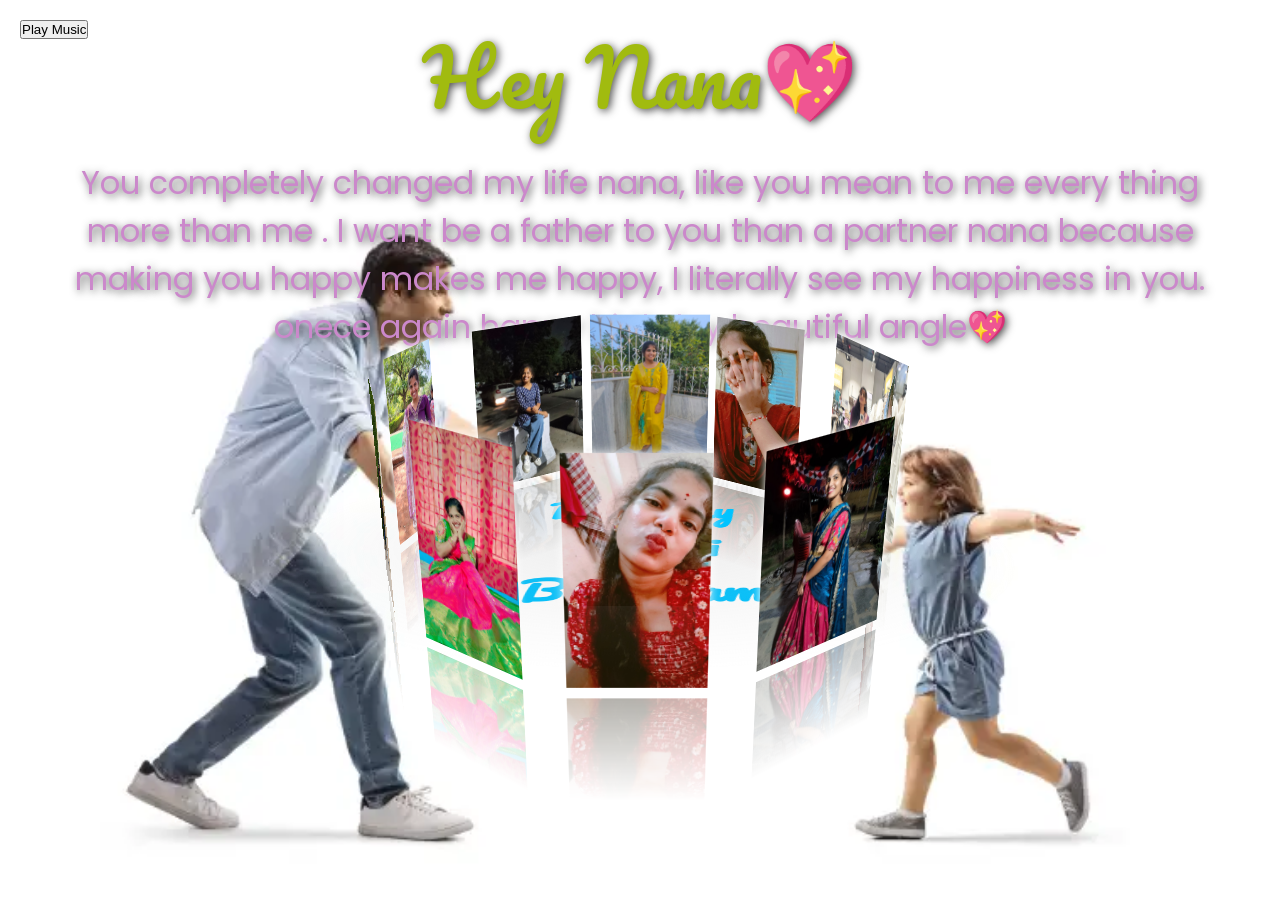
<file: index1.html>
<!DOCTYPE html>
<html lang="vi">
<head>
    <meta charset="UTF-8">
    <meta http-equiv="X-UA-Compatible" content="IE=edge">
    <meta name="viewport" content="width=device-width, initial-scale=1.0">
    <title>Uyên Nhi</title>
    <link rel="shortcut icon" href="./icon.png" type="image/x-icon">
    <link rel="stylesheet" href="main.css">
    <link rel="preconnect" href="https://fonts.googleapis.com">
    <link rel="preconnect" href="https://fonts.gstatic.com" crossorigin>
    <link href="https://fonts.googleapis.com/css2?family=Dancing+Script&display=swap" rel="stylesheet">
</head>
<body>
    <div class="text-overlay">
    <h2>Hey Nana💖</h2>
    <h3>You completely changed my life nana, like you mean to me every thing more than me . I want be a father to you than a partner nana because making you happy makes me happy, I literally see my happiness in you. onece again happy birthday beautiful angle💖</h3>
  </div>
    <div id="drag-container">
        <div id="spin-container">
            <img src="r1.jpeg" alt="">
            <img src="r2.jpeg" alt="">
            <img src="r3.jpeg" alt="">
            <img src="r4.jpeg" alt="">
            <img src="r5.jpeg" alt="">
            <img src="r6.jpeg" alt="">
            <img src="r7.jpeg" alt="">
            <img src="r8.jpeg" alt="">
            <img src="r9.jpeg" alt="">
            <img src="r10.jpeg" alt="">
            <p>Happy Birthday Swathi Bangaram</p>
        </div>
        <div id="ground"></div>
    </div>
    
    
    <div id="music-container"></div>
    <!-- <div id="canva">
        <canvas id="canvas"></canvas>
    </div> -->

   <!-- Add this button inside <body>, before your <audio> tag -->
<button id="playMusicBtn" style="position:fixed;top:20px;left:20px;z-index:999;">Play Music</button>

<audio id="myAudio">
    <source src="neekem.mp3" type="audio/mp3">
    <source src="neekem.ogg" type="audio/ogg">
</audio>

<script>
    // Play music when user clicks anywhere
    function playMusic() {
        var audio = document.getElementById("myAudio");
        audio.muted = false;
        audio.play();
        var btn = document.getElementById('playMusicBtn');
        if (btn) btn.style.display = 'none';
        // Remove event after first play
        document.body.removeEventListener('click', playMusic);
    }

    document.getElementById('playMusicBtn').onclick = playMusic;
    document.body.addEventListener('click', playMusic);
</script>

    <script src="main.js"></script>

    <script>
        window.onload = function() {
            var audio = document.getElementById("myAudio");
            audio.muted = false;
            audio.play().catch(function(e) {
                console.log('Audio playback failed:', e);
            });

            // Hiệu ứng pháo hoa và trái tim
            const canvas = document.getElementById("canvas");
            const ctx = canvas.getContext("2d");
            canvas.width = window.innerWidth;
            canvas.height = window.innerHeight;

            function random(min, max) {
                return Math.random() * (max - min) + min;
            }

            function Firework(x, y) {
                this.x = x;
                this.y = y;
                this.radius = random(2, 4);
                this.color = `hsl(${random(0, 360)}, 100%, 50%)`;
                this.vx = random(-3, 3);
                this.vy = random(-3, 3);
                this.life = 100;
            }

            Firework.prototype.draw = function () {
                ctx.beginPath();
                ctx.arc(this.x, this.y, this.radius, 0, Math.PI * 2);
                ctx.fillStyle = this.color;
                ctx.fill();
            };

            Firework.prototype.update = function () {
                this.x += this.vx;
                this.y += this.vy;
                this.life--;
            };

            function Heart(x, y) {
                this.x = x;
                this.y = y;
                this.size = random(20, 40);
                this.color = 'red';
                this.vy = random(-2, -1);
                this.opacity = 1;
            }

            Heart.prototype.draw = function () {
                ctx.beginPath();
                ctx.moveTo(this.x, this.y);
                ctx.bezierCurveTo(this.x - this.size / 2, this.y - this.size / 2, this.x - this.size, this.y + this.size / 3, this.x, this.y + this.size);
                ctx.bezierCurveTo(this.x + this.size, this.y + this.size / 3, this.x + this.size / 2, this.y - this.size / 2, this.x, this.y);
                ctx.fillStyle = this.color;
                ctx.globalAlpha = this.opacity;
                ctx.fill();
                ctx.globalAlpha = 1;
            };

            Heart.prototype.update = function () {
                this.y += this.vy;
                this.opacity -= 0.01;
            };

            let fireworks = [];
            let hearts = [];

            function animate() {
                ctx.clearRect(0, 0, canvas.width, canvas.height);
                if (Math.random() < 0.1) {
                    fireworks.push(new Firework(random(0, canvas.width), random(0, canvas.height)));
                }
                if (Math.random() < 0.05) {
                    hearts.push(new Heart(random(0, canvas.width), canvas.height));
                }

                fireworks.forEach((firework, index) => {
                    firework.draw();
                    firework.update();
                    if (firework.life <= 0) {
                        fireworks.splice(index, 1);
                    }
                });

                hearts.forEach((heart, index) => {
                    heart.draw();
                    heart.update();
                    if (heart.opacity <= 0) {
                        hearts.splice(index, 1);
                    }
                });

                requestAnimationFrame(animate);
            }
            animate();
        };
    </script>
</body>
</html>
</file>
<file: main.css>
@import url('https://fonts.googleapis.com/css2?family=Amita:wght@400;700&family=Archivo:ital,wght@0,100..900;1,100..900&family=Bilbo+Swash+Caps&family=Inter:opsz,wght@14..32,500&family=Noto+Serif:ital,wght@0,100..900;1,100..900&family=Pacifico&family=Poppins:ital,wght@0,100;0,200;0,300;0,400;0,500;0,600;0,700;0,800;0,900;1,100;1,200;1,300;1,400;1,500;1,600;1,700;1,800;1,900&family=Tiro+Devanagari+Marathi:ital@0;1&display=swap');

* {
    margin: 0;
    padding: 0;
  }
  
  html,
  body {
    height: 100%;
    
  }
  
   body {
    overflow: hidden;
    display: -webkit-box;
    display: -ms-flexbox;
    display: flex;
    font-family: "Pacifico", sans-serif;
    background-image: url('love.webp');
    background-size: cover;
    background-position: center;
    background-repeat: no-repeat;
    -webkit-perspective: 1000px;
            perspective: 1000px;
    -webkit-transform-style: preserve-3d;
            transform-style: preserve-3d;
  }
  
  #drag-container, #spin-container {
    position: relative;
    display: -webkit-box;
    display: -ms-flexbox;
    display: flex;
    margin: auto;
    -webkit-transform-style: preserve-3d;
            transform-style: preserve-3d;
    -webkit-transform: rotateX(-10deg);
            transform: rotateX(-10deg);
            z-index: 100;
  }
  
  #drag-container img, #drag-container video {
    -webkit-transform-style: preserve-3d;
            transform-style: preserve-3d;
    position: absolute;
    left: 0;
    top: 0;
    max-width: 120%;
    max-height: 120%; 
    line-height: 200px;
    font-size: 50px;
    text-align: center;
    -webkit-box-shadow: 0 0 8px #fff;
            box-shadow: 0 0 8px #fff;
    -webkit-box-reflect: below 10px linear-gradient(transparent, transparent, #0005);
  }
  
  #drag-container img:hover, #drag-container video:hover {
    -webkit-box-shadow: 0 0 15px #fffd;
            box-shadow: 0 0 15px #fffd;
    -webkit-box-reflect: below 10px linear-gradient(transparent, transparent, #0007);
  }
  
  #drag-container p {
    
    position: absolute;
    top: 100%;
    left: 50%;
    -webkit-transform: translate(-50%,-50%) rotateX(90deg);
            transform: translate(-50%,-50%) rotateX(90deg);
    color: rgb(0, 195, 255);
    animation: fadein ease 15s;
  }

  .text-overlay {
    position: absolute;
    top: 20%;
    left: 50%;
    transform: translate(-50%, -50%);
    text-align: center;
    color: rgb(94, 200, 229);
    width: 90%;
    text-shadow: 2px 2px 8px rgba(0, 0, 0, 0.7);
    z-index: 10;
  }

  .text-overlay h2 {
    font-family: 'Pacifico', cursive;
    font-size: 6vw;
    font-weight: 500;
    color: #a1bb0f; /* Gold */
  }

  .text-overlay h3 {
    font-family: 'Poppins', sans-serif;
    font-size: 2.5vw;
    font-weight: 400;
    margin-top: 15px;
    color: #cb88cb; 
  }

  @keyframes fadein {
      from {
          opacity:0;
          
      }
      to {
          opacity: 1;
          
      }
  }
  
  #ground {
    width: 900px;
    height: 900px;
    position: absolute;
    top: 100%;
    left: 50%;
    -webkit-transform: translate(-50%,-50%) rotateX(90deg);
            transform: translate(-50%,-50%) rotateX(90deg);
    background: -webkit-radial-gradient(center center, farthest-side , #9993, transparent);
  }
  
  #music-container {
    position: absolute;
    top: 0;
    left: 0;
    display: none;
  }
  
  @-webkit-keyframes spin {
    from{
      -webkit-transform: rotateY(0deg);
              transform: rotateY(0deg);
    } to{
      -webkit-transform: rotateY(360deg);
              transform: rotateY(360deg);
    }
  }
  
  @keyframes spin {
    from{
      -webkit-transform: rotateY(0deg);
              transform: rotateY(0deg);
    } to{
      -webkit-transform: rotateY(360deg);
              transform: rotateY(360deg);
    }
  }
  @-webkit-keyframes spinRevert {
    from{
      -webkit-transform: rotateY(360deg);
              transform: rotateY(360deg);
    } to{
      -webkit-transform: rotateY(0deg);
              transform: rotateY(0deg);
    }
  }
  @keyframes spinRevert {
    from{
      -webkit-transform: rotateY(360deg);
              transform: rotateY(360deg);
    } to{
      -webkit-transform: rotateY(0deg);
              transform: rotateY(0deg);
    }
  }

  #canvas {
    background-color:transparent;   
    color: transparent; 
    margin: 0;
    overflow: hidden;
    background-repeat: no-repeat;
    width: 100vw;
  }


#canva {
    position: absolute;
    top: 0px;
    right: 0px;
    overflow: hidden;
}

p {
    font-weight: 600;
    font-size: 4vw;
    text-align: center;
    
}

@media screen and (max-width: 658px)    {
  p {
    font-weight: 600;
    font-size: 12vw;
    text-align: center;
}#spin-container {
    position: relative;
    display: flex;
    flex-direction: row;
    align-items: center;
    justify-content: center;
}

#spin-container img {
    margin: 0 10px;
    width: 120px;
    height: 120px;
    object-fit: cover;
    cursor: pointer;
}

#spin-container p {
    position: absolute;
    top: 50%;
    left: 50%;
    transform: translate(-50%, -50%);
    font-size: 2em;
    color: #ff4081;
    font-family: 'Dancing Script', cursive;
    z-index: 2;
    background: rgba(255,255,255,0.7);
    padding: 10px 30px;
    border-radius: 20px;
    box-shadow: 0 2px 10px rgba(0,0,0,0.1);
    display: none; /* Hide by default */
    pointer-events: none;
}

/* Show the paragraph when any image is hovered */
#spin-container img:hover ~ p {
    display: block;
}
</file>
